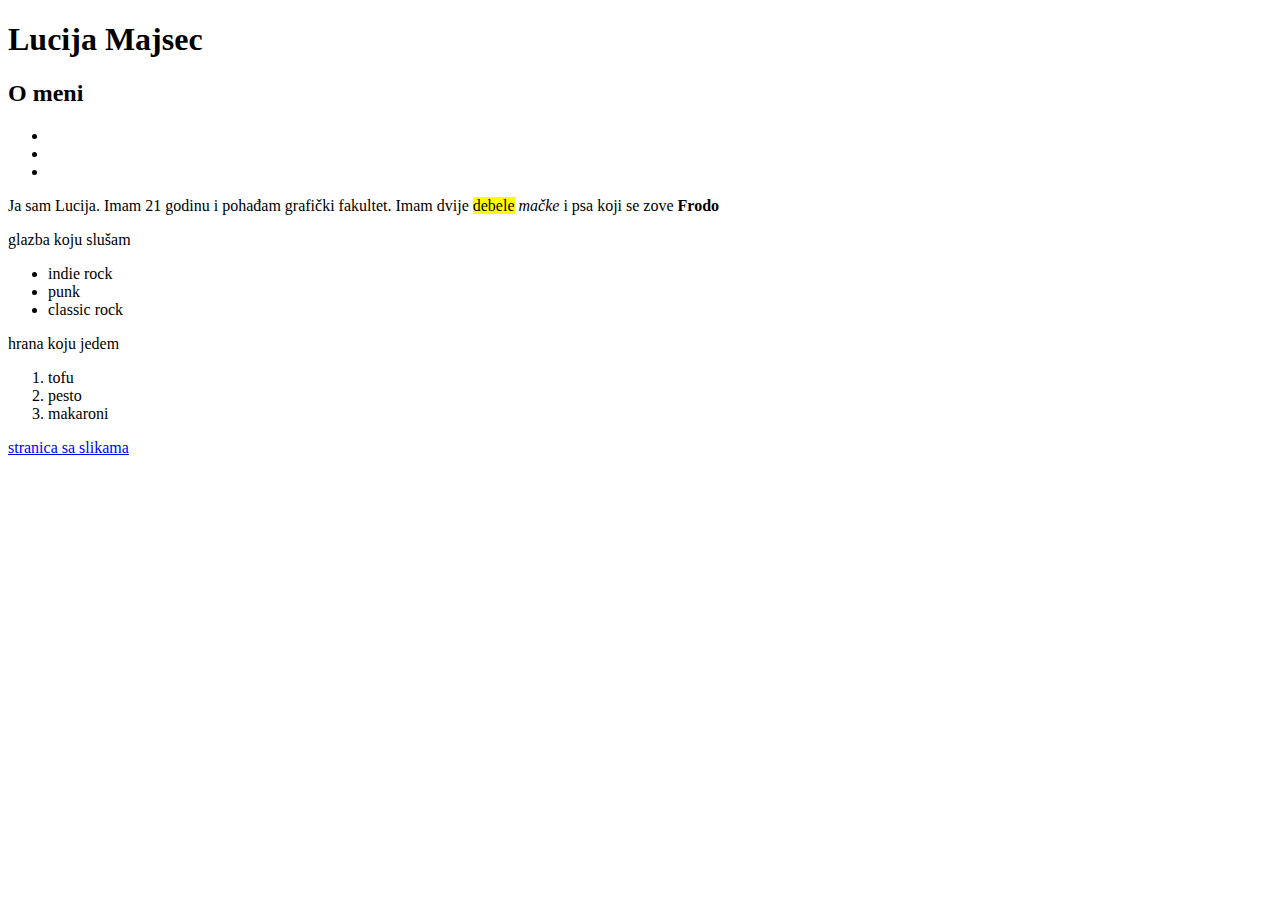
<file: mojastr.html>
<!DOCTYPE html>
<html>
<head>
	<title>Lucija Majsec stranica</title>
</head>
<h1>Lucija Majsec</h1>
<h2>O meni</h2>
<nav>
	<ul>
		<li><a href="https://hr.milanospettacoli.com/patka-kao-kucni-ljubimac"></a></li>
		<li><a href="slikaizlozba.html"></a></li>
		<li><a href="LucijaMajsec1.pdf"></a></li>
	</ul>
</nav>
<p>Ja sam Lucija. Imam 21 godinu i pohađam grafički fakultet. Imam dvije <mark>debele</mark> <i>mačke</i> i psa koji se zove <b>Frodo</b></p>
<p>glazba koju slušam</p>
<ul>
    	<li>indie rock</li>
    	<li>punk</li>
    	<li>classic rock</li>
    </ul>
<p>hrana koju jedem</p>
<ol>
    	<li>tofu</li>
    	<li>pesto</li>
    	<li>makaroni</li>
    	
    </ol>
<a href="drugadruga.html">stranica sa slikama</a>
<body>

</body>
</html>
</file>
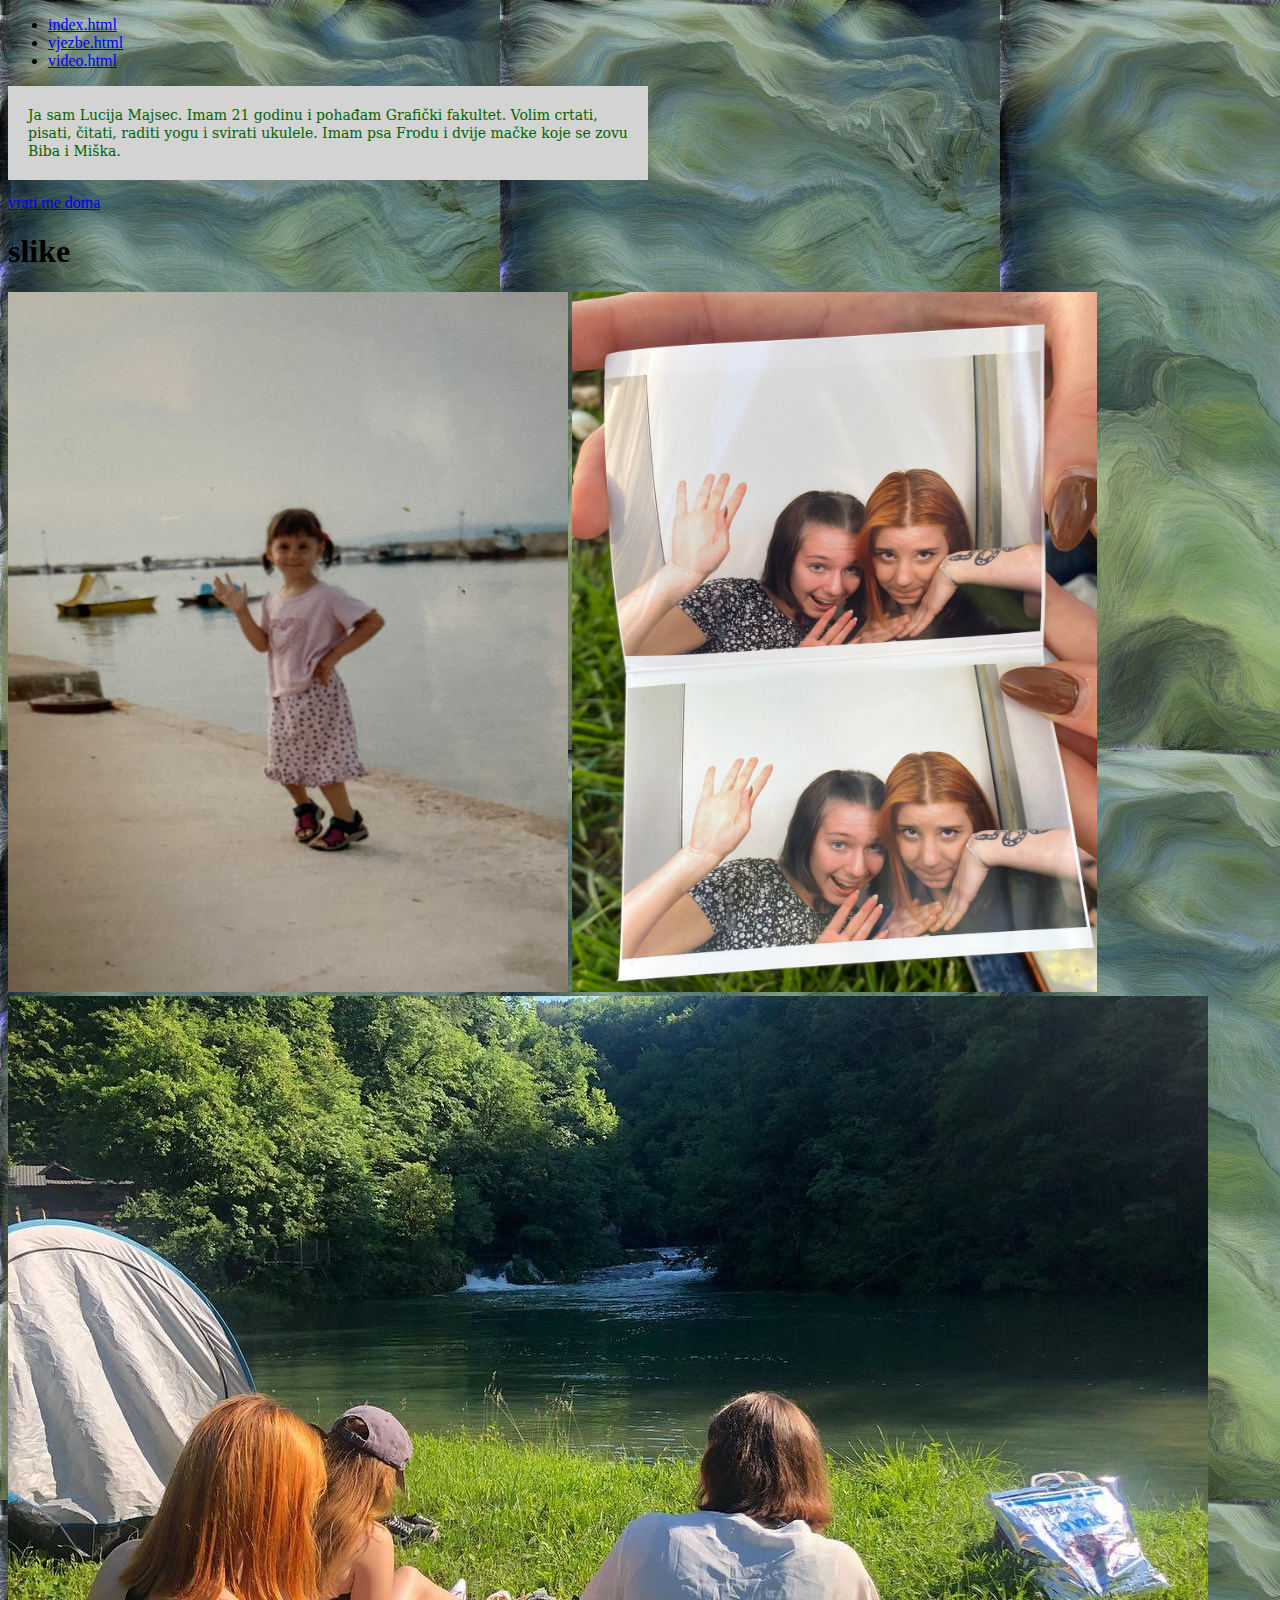
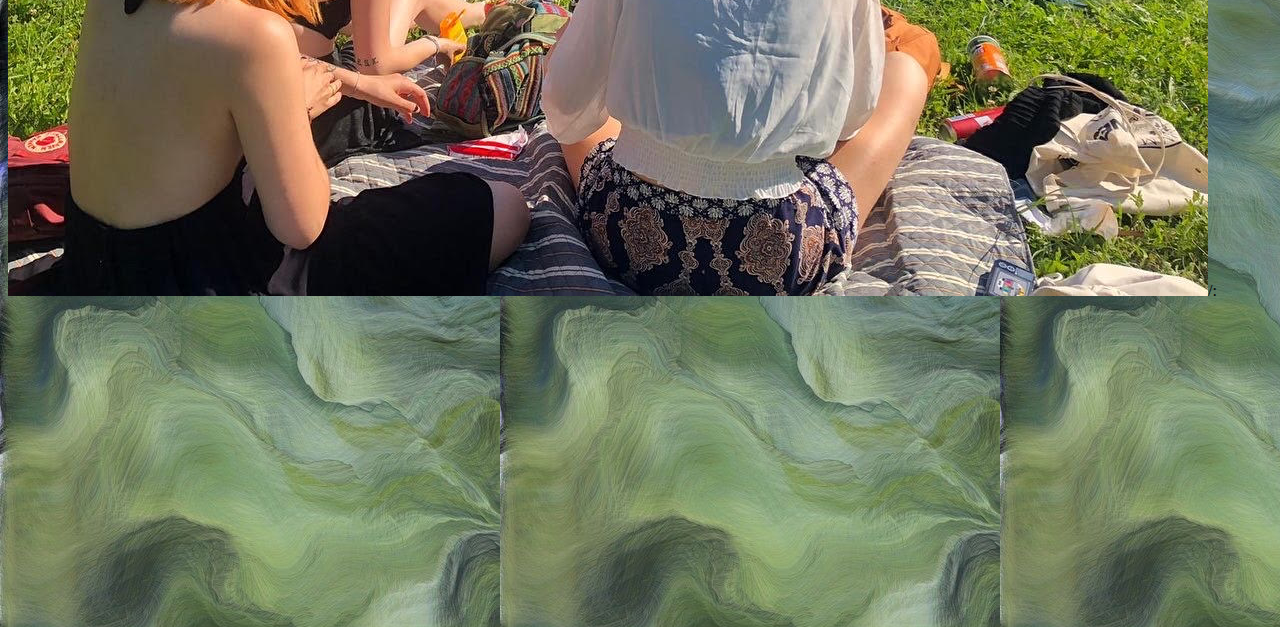
<file: o_meni.html>
<!DOCTYPE html>
<html>
<head>
	<title>o meni</title>
	<link rel="stylesheet" type="text/css" href="ukrasi4.css">
</head>
<body>
<nav>
    	<ul>
    		<li><a href="index.html">index.html</a></li>
    		<li><a href="vjezbe.html">vjezbe.html</a></li>
    		<li><a href="video.html">video.html</a></li>
    	</ul>
    </nav>
<p>Ja sam Lucija Majsec. Imam 21 godinu i pohađam Grafički fakultet. Volim crtati, pisati, čitati, raditi yogu i svirati ukulele. Imam psa Frodu i dvije mačke koje se zovu Biba i Miška.</p>
<a href="index.html">vrati me doma</a>
    <h1>slike</h1>
    <img src="prva.jpg" width="560" height="700"/>
    <img src="druga.jpg" width="525" height="700" />
    <img src="zadnja.jpg" >/:
<iframe width="560" height="315"
src="https://www.youtube.com/watch?v=Vn8phH0k5HI" frameborder="0"
allow="accelerometer; autoplay; encrypted-media; gyroscope; picture-inpicture" allowfullscreen></iframe>

</body>
</html>
</file>
<file: ukrasi4.css>
@charset "utf-8";
p {
	color: darkgreen;
	font-family: Constantia, "Lucida Bright" , "DejaVu Serif" , Georgia, "serif";
	font-size: 14px;
	line-height: 18px;
	width: 600px;
	background-color: lightgray;
	padding: 20px;
}
body{
	background-image: url(ja.jpg);
}
</file>
